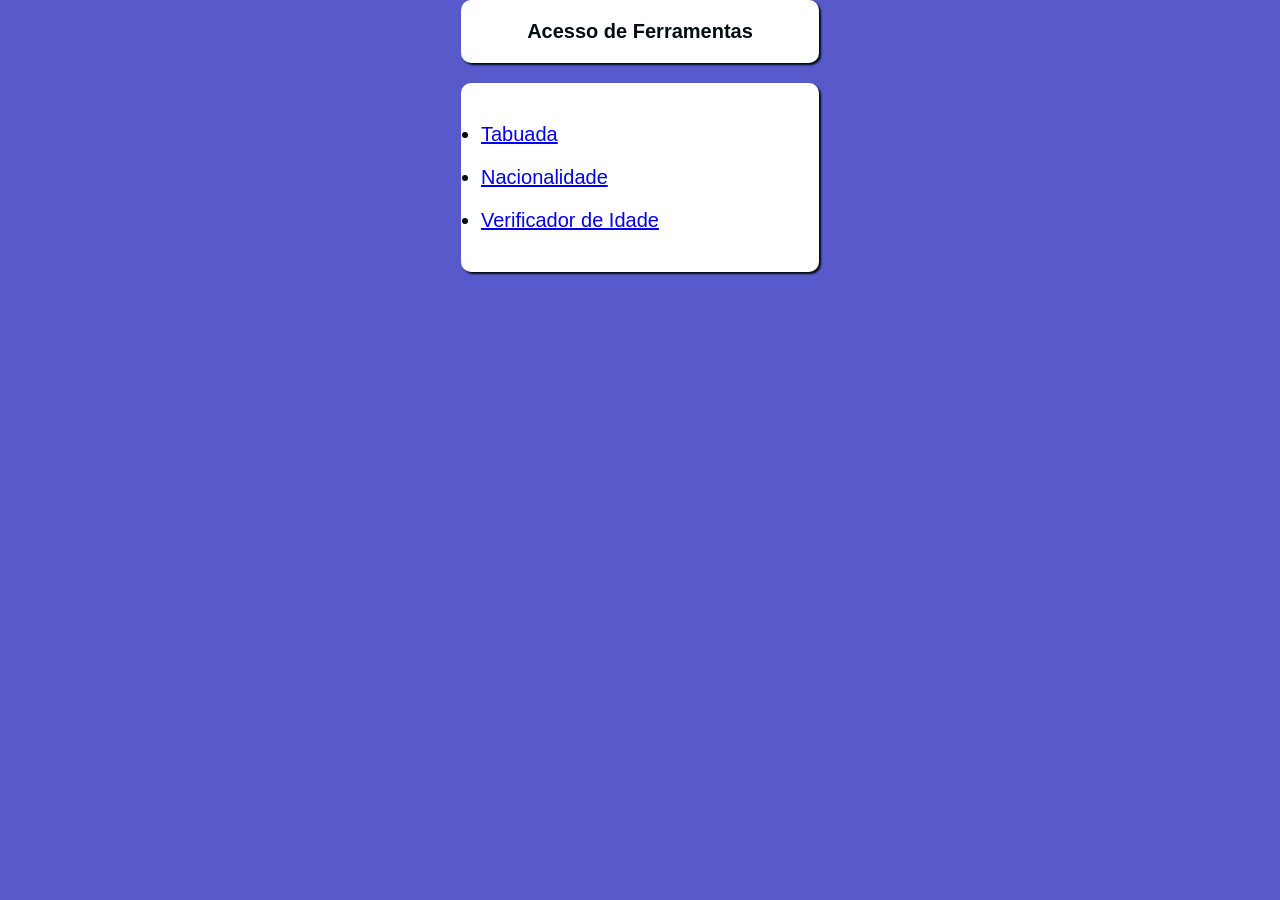
<file: index.html>
<!DOCTYPE html>
<html lang="pt-br">
<head>
    <meta charset="UTF-8">
    <meta name="viewport" content="width=device-width, initial-scale=1.0">
    <title>Central de Ferramentas</title>
    <link rel="stylesheet" href="estiloteste.css">
</head>
<body>
    <h1>Acesso de Ferramentas</h1>
    <ul id="ul1">
    <li><p><a href="Tabuada/EX6.html" target="_blank" rel="">Tabuada</a></p>
    <li><p><a href="Nacionalidade/teste copy.html" target="_blank">Nacionalidade</a></p>
    <li><p><a href="Verificador de Idade/modelo2.html" target="_blank">Verificador de Idade</a></p>
    </ul>
    
</body>
</html>
</file>
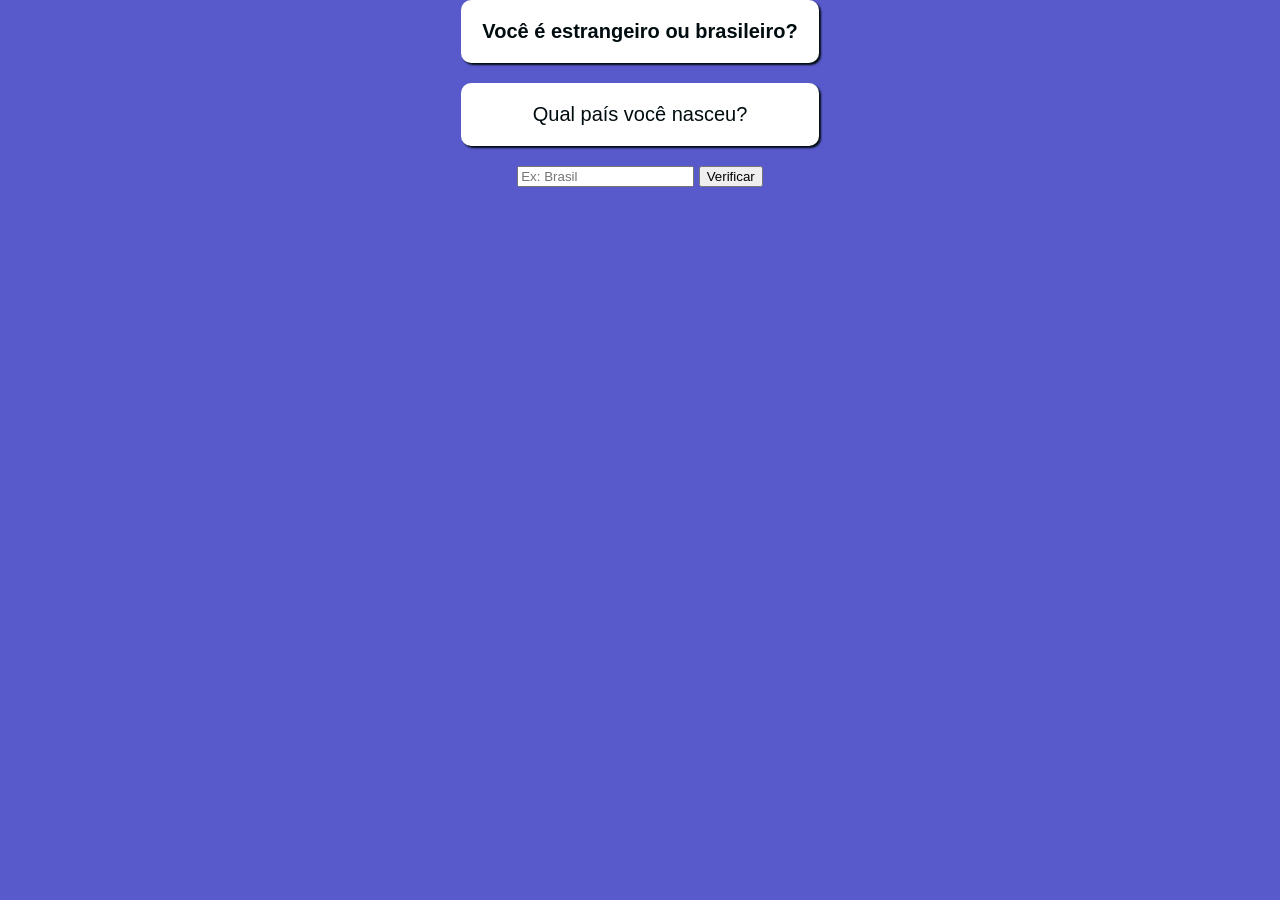
<file: Nacionalidade/teste copy.html>
<!DOCTYPE html>
<html lang="pt-br">
<head>
    <meta charset="UTF-8">
    <meta name="viewport" content="width=device-width, initial-scale=1.0"> <link rel="stylesheet" href="style1.css">
    <link rel="shortcut icon" href="imagens/Flag_of_Brazil_(1889–1960).svg.png" type="image/x-icon">
    <title>Verificador de Nacionalidade</title>
</head>
<body>
    <h1>Você é estrangeiro ou brasileiro?</h1>
    <p id="par1">Qual país você nasceu?</p>
    <input type="text" name="txtnac" id="txtnac" placeholder="Ex: Brasil">
    <input type="button" value="Verificar" onclick="pesquisar()">
    
    <div id="res" style="margin-top: 20px; font-size: 18px;"></div>

    <script>
        function pesquisar() {
            const paisInput = document.getElementById('txtnac').value.trim().toLowerCase();
            const res = document.getElementById('res');

            res.innerHTML = ''; // limpa resultado anterior

            // Lista de países e bandeiras
            const bandeiras = {
                'brasil': '🇧🇷',
                'portugal': '🇵🇹',
                'estados unidos': '🇺🇸',
                'eua': '🇺🇸',
                'argentina': '🇦🇷',
                'japão': '🇯🇵',
                'japao': '🇯🇵',
                'alemanha': '🇩🇪',
                'frança': '🇫🇷',
                'franca': '🇫🇷'
            };

            if (paisInput === 'brasil') {
                res.innerHTML = `<p>Você nasceu no Brasil ${bandeiras['brasil']}<br><strong>Você é brasileiro!</strong></p>`;
            } else {
                const bandeira = bandeiras[paisInput] || '🌍';
                res.innerHTML = `<p>Você nasceu em ${paisInput.charAt(0).toUpperCase() + paisInput.slice(1)} ${bandeira}<br><strong>Você é estrangeiro!</strong></p>`;
            }
        }
    </script>
</body>
</html>
</file>
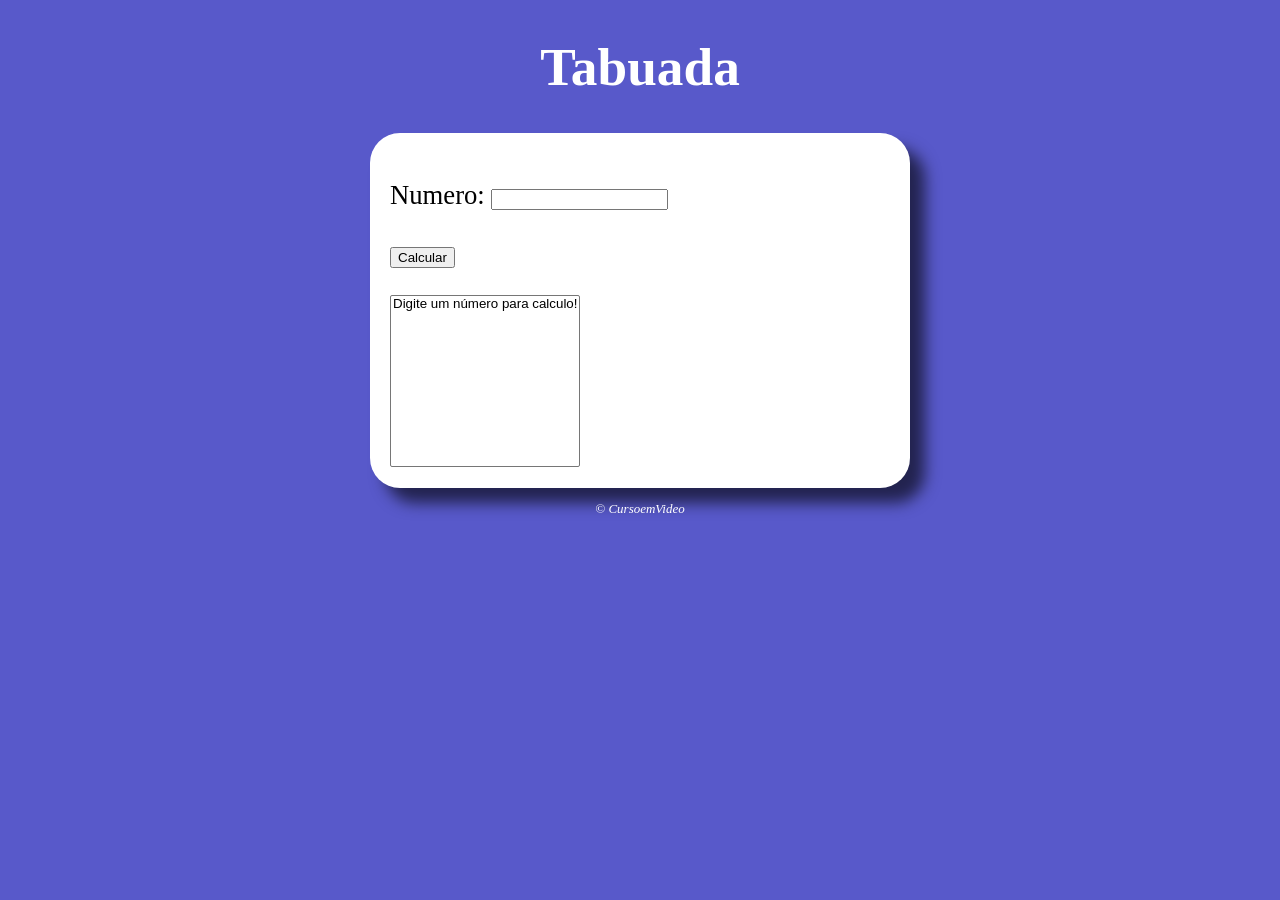
<file: Tabuada/EX6.html>
<!DOCTYPE html>
<html lang="pt-BR">
<head>
    <meta charset="UTF-8">
    <meta name="viewport" content="width=device-width, initial-scale=1.0">
    <title>Tabuada</title>
    <link rel="stylesheet" href="estilo4.css">
    <link rel="shortcut icon" href="Imagens/icons8-matemática-96.png" type="image/x-icon">
</head>
<body>
    <header>
        <h1>Tabuada</h1>
    </header>
    <section>
        <div>
            <p>Numero:
                <input type="number" name="numeroi" id="ninicial">
            </p>
            <p>
                <input type="button" value="Calcular" id="calcular" onclick="calcular()">
            </p>
        </div>
        <div id="calculo">
            <select name="tabuada" id="tabuada" size="10" >
                <option> Digite um número para calculo!</option>
            </select>
        </div>

    </section>
    <footer>
        <p>&copy; CursoemVideo</p>

    </footer>
    <script src="javas4.js"></script>
</body>
</html>
</file>
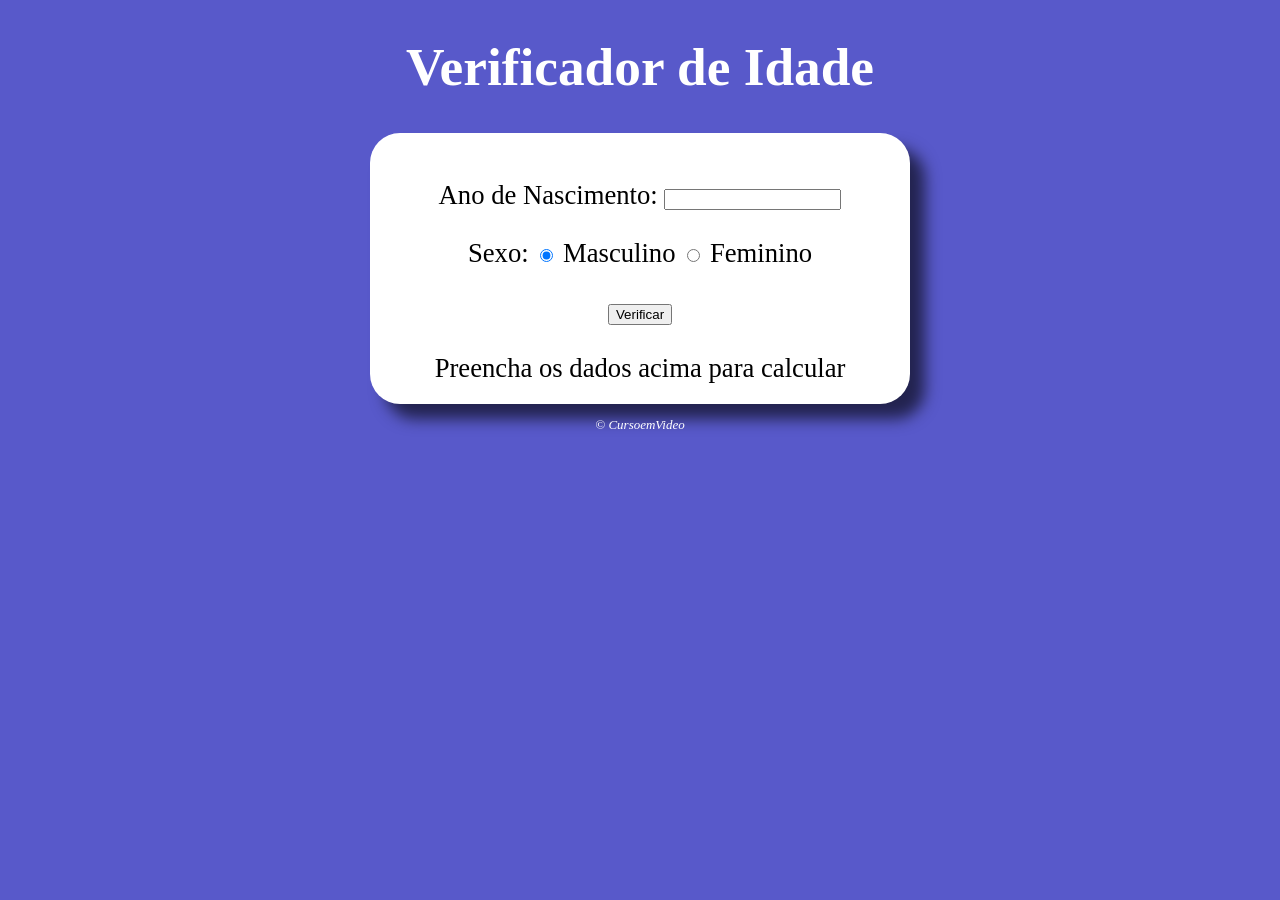
<file: Verificador de Idade/modelo2.html>
<!DOCTYPE html>
<html lang="pt-BR">
<head>
    <meta charset="UTF-8">
    <meta name="viewport" content="width=device-width, initial-scale=1.0">
    <title>Verificador de idade</title>
    <link rel="stylesheet" href="estilo2.css">
    <link rel="shortcut icon" href="age_3788090.png" type="image/x-icon">
</head>
<body>
    <header>
        <h1>Verificador de Idade</h1>
    </header>
    <section>
        <div>
            <p>Ano de Nascimento:
            <input type="number" name="txtano" id="txtano" min="0">
            </p>
            <p>Sexo:
                <input type="radio" name="radsex" id="masc" checked>
                <label for="masc">Masculino</label>
                <input type="radio" name="radsex" id="fem">
                <label for="fem">Feminino</label>
                </p>
                <p>
                    <input type="button" value="Verificar" onclick="verificar()">
                </p>
        </div>
        <div id="res">
            Preencha os dados acima para calcular
        </div>

    </section>
    <footer>
        <p>&copy; CursoemVideo</p>

    </footer>
    <script src="javas2.js"></script>
</body>
</html>
</file>
<file: estiloteste.css>
body {
    background-color: #5859ca;
    margin: auto;
    text-align: center;
    font-family: Arial, Helvetica, sans-serif;

}

h1 {
    font-size: 20px;
    color: #000c0f;
    background-color: #ffffff;
    border-radius: 10px;
    width: 318px;
    padding: 20px;
    box-shadow: 2px 2px 2px;
    margin: 0px auto 20px auto;
}

#ul1 {
    font-size: 20px;
    color: #000c0f;
    background-color: #ffffff;
    border-radius: 10px;
    width: 318px;
    padding: 20px;
    box-shadow: 2px 2px 2px;
    margin: auto;
    text-align: left;
}
</file>
<file: Nacionalidade/style1.css>
body {
    background-color: #5859ca;
    margin: auto;
    text-align: center;
    font-family: Arial, Helvetica, sans-serif;

}
h1 {
    font-size: 20px;
    color: #000c0f;
    background-color: #ffffff;
    border-radius: 10px;
    width: 318px;
    padding: 20px;
    box-shadow: 2px 2px 2px;
    margin: 0px auto 20px auto;
}
#par1 {
    font-size: 20px;
    color: #000c0f;
    background-color: #ffffff;
    border-radius: 10px;
    width: 318px;
    padding: 20px;
    box-shadow: 2px 2px 2px;
    margin: 0px auto 20px auto;
}
</file>
<file: Tabuada/estilo4.css>
body {
    background: rgb(88, 89, 202);
    font: normal 20pt normal;
    color: white;
    margin: auto;
    

}

header{
 margin: auto;
 text-align: center;
 font-style: initial;

}

section{
    background: white;
    border-radius: 30px;
    padding: 20px;
    width: 500px;
    margin: auto;
    color: black;
    box-shadow: 15px 15px 15px rgba(0, 0, 0, 0.61);
    


}
div {
    text-align:left

}

footer {
    font-style: italic;
    font-size: small;
    text-align: center;


}
</file>
<file: Verificador de Idade/estilo2.css>
body {
    background: #5859ca;
    font: normal 20pt normal;
    color: white;
    margin: auto;
    

}

header{
 margin: auto;
 text-align: center;
 font-style: initial;

}

section{
    background: white;
    border-radius: 30px;
    padding: 20px;
    width: 500px;
    margin: auto;
    color: black;
    box-shadow: 15px 15px 15px rgba(0, 0, 0, 0.61);
    


}
div {
    text-align: center;
}

footer {
    font-style: italic;
    font-size: small;
    text-align: center;


}
</file>
